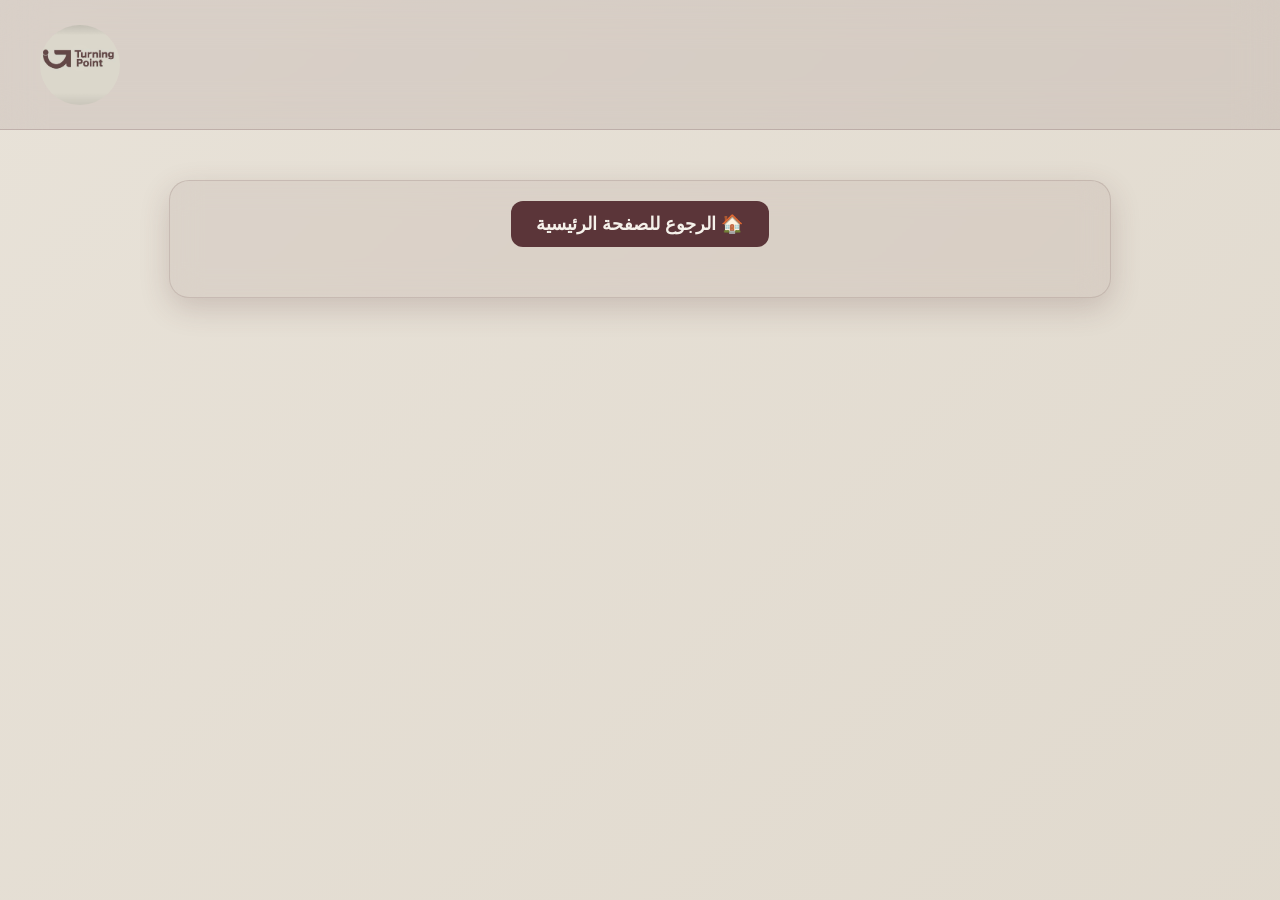
<file: category.html>
<!DOCTYPE html>
<html lang="ar" dir="rtl">
<head>
<meta charset="UTF-8">
<meta name="viewport" content="width=device-width, initial-scale=1.0">
<title>القسم</title>
<link rel="stylesheet" href="styles-category.css">
</head>

<body>

<header class="main-header">

    <div class="header-left">
        <div id="time"></div>
        <div id="date"></div>
    </div>

    <div class="header-center" id="category-title"></div>

    <div class="header-right">
        <img src="image/logo.png">
    </div>

</header>

<div class="container">

    <button id="back-btn">
        🏠 الرجوع للصفحة الرئيسية
    </button>

    <div id="category-content"></div>

</div>



<script src="category.js"></script>

</body>
</html>
</file>
<file: styles-category.css>
body {
    font-family: Arial, sans-serif;
    margin: 0;
    background: linear-gradient(135deg, #e8e2d8, #d9d1c4, #cfc5b6);
    background-size: 400% 400%;
    animation: gradientBG 12s ease infinite;
    text-align: center;
    min-height: 100vh;
    color: #5b3539;
}

@keyframes gradientBG {
    0% { background-position: 0% 50%; }
    50% { background-position: 100% 50%; }
    100% { background-position: 0% 50%; }
}

.main-header {
    width: 100%;
    height: 130px;
    background: rgba(91, 53, 57, 0.10);
    backdrop-filter: blur(20px);
    display: flex;
    justify-content: space-between;
    align-items: center;
    padding: 0 40px;
    border-bottom: 1px solid rgba(91,53,57,0.2);
    box-sizing: border-box;
}

.header-left, .header-center, .header-right {
    display: flex;
    flex-direction: column;
    justify-content: center;
    align-items: center;
}

.header-left {
    text-align: right;
    font-size: 16px;
}

.header-left #time {
    font-weight: bold;
    font-size: 30px;
    color: #5b3539;
}

.header-left #date {
    font-size: 20px;
    color: #6e4348;
}

.header-center {
    font-size: 24px;
    font-weight: bold;
    color: #5b3539;
}

.header-right img {
    width: 80px;
    height: 80px;
    border-radius: 50%;
    object-fit: cover;
}

/* الحاوية الرئيسية */
.container {
    max-width: 900px;
    margin: 50px auto;
    padding: 20px;
    background: rgba(91,53,57,0.08);
    backdrop-filter: blur(15px);
    border-radius: 20px;
    box-shadow: 0 10px 30px rgba(91,53,57,0.2);
    border: 1px solid rgba(91,53,57,0.15);
}

/* زر الرجوع */
#back-btn {
    margin-bottom: 30px;
    padding: 12px 25px;
    font-size: 18px;
    font-weight: bold;
    border: none;
    border-radius: 12px;
    background: #5b3539;
    color: #f5f1ea;
    cursor: pointer;
    transition: all 0.3s ease;
}

#back-btn:hover {
    background: #6e4348;
    transform: scale(1.05);
}

/* محتوى القسم */
#category-content {
    text-align: right;
    font-size: 18px;
    line-height: 2;
    color: #5b3539;
}

#category-content ul {
    list-style: none;
    padding: 0;
}

#category-content ul li {
    margin: 15px 0;
}

#category-content ul li a {
    color: #5b3539;
    font-weight: bold;
    text-decoration: none;
    padding: 10px 15px;
    background: rgba(91,53,57,0.1);
    border-radius: 12px;
    transition: all 0.3s ease;
    display: inline-block;
    border: 1px solid rgba(91,53,57,0.15);
}

#category-content ul li a:hover {
    background: rgba(91,53,57,0.18);
    transform: scale(1.05);
}

/* نص إضافة زبون جديد */
#category-content p {
    font-size: 20px;
    font-weight: bold;
    padding: 20px;
    background: rgba(91,53,57,0.08);
    border-radius: 15px;
    color: #5b3539;
}

/* كارت الوصول */
.receipt-card {
    background: rgba(91,53,57,0.08);
    padding: 20px;
    border-radius: 15px;
    margin-bottom: 20px;
    color: #5b3539;
    border: 1px solid rgba(91,53,57,0.12);
}

.receipt-card button {
    padding: 8px 15px;
    border: none;
    border-radius: 8px;
    background: #5b3539;
    color: #f5f1ea;
    cursor: pointer;
}

/* تصميم النموذج الجديد */
.customer-form-card {
    background: rgba(91,53,57,0.08);
    padding: 30px;
    border-radius: 20px;
    max-width: 500px;
    margin: 20px auto;
    box-shadow: 0 10px 30px rgba(91,53,57,0.2);
    border: 1px solid rgba(91,53,57,0.12);
}

.customer-form-card .form-group {
    display: flex;
    flex-direction: column;
    margin-bottom: 20px;
    text-align: right;
}

.customer-form-card label {
    margin-bottom: 5px;
    font-weight: bold;
    font-size: 18px;
    color: #5b3539;
}

.customer-form-card input {
    padding: 12px;
    font-size: 16px;
    border-radius: 10px;
    border: none;
    outline: none;
    background: rgba(91,53,57,0.1);
    color: #5b3539;
}

.customer-form-card input::placeholder {
    color: rgba(91,53,57,0.5);
}

.customer-form-card button {
    width: 100%;
    padding: 12px;
    font-size: 18px;
    font-weight: bold;
    border: none;
    border-radius: 12px;
    background: #5b3539;
    color: #f5f1ea;
    cursor: pointer;
    transition: all 0.3s ease;
}

.customer-form-card button:hover {
    background: #6e4348;
    transform: scale(1.03);
}

/* ===== حقل البحث ===== */
#searchInput {
    width: 95%;
    padding: 15px 20px;
    font-size: 18px;
    border-radius: 15px;
    border: 1px solid rgba(91,53,57,0.15);
    outline: none;
    background: rgba(91,53,57,0.08);
    backdrop-filter: blur(10px);
    color: #5b3539;
    transition: all 0.3s ease;
    box-shadow: 0 5px 20px rgba(91,53,57,0.15);
}

/* لون النص الوهمي */
#searchInput::placeholder {
    color: rgba(91,53,57,0.5);
    font-weight: bold;
}

/* عند الضغط */
#searchInput:focus {
    border: 1px solid #6e4348;
    background: rgba(91,53,57,0.12);
    transform: scale(1.02);
    box-shadow: 0 8px 25px rgba(91,53,57,0.2);
}


/* ===== الديون ===== */

.debts-container{
    display:flex;
    justify-content:center;
    gap:30px;
    flex-wrap:wrap;
    margin-top:30px;
}

.debt-box{
    width:350px;
    padding:30px;
    border-radius:20px;
    background:rgba(91,53,57,0.08);
    border:1px solid rgba(91,53,57,0.15);
    box-shadow:0 10px 25px rgba(91,53,57,0.15);
}

.debt-box h2{
    color:#5b3539;
    margin-bottom:25px;
}

.debt-buttons{
    display:flex;
    flex-direction:column;
    gap:15px;
}

.debt-btn{
    padding:15px;
    border:none;
    border-radius:15px;
    background:#5b3539;
    color:#f5f1ea;
    font-size:18px;
    font-weight:bold;
    cursor:pointer;
    transition:0.3s;
}

.debt-btn:hover{
    background:#6e4348;
    transform:scale(1.03);
}

/* ===== الرواتب ===== */

.salary-grid{
    display:grid;
    grid-template-columns:repeat(auto-fit,minmax(180px,1fr));
    gap:25px;
    margin-top:30px;
}

.salary-card{
    background:rgba(91,53,57,0.08);
    border:1px solid rgba(91,53,57,0.15);
    border-radius:20px;
    padding:30px 20px;
    text-decoration:none;
    color:#5b3539;
    display:flex;
    flex-direction:column;
    align-items:center;
    justify-content:center;
    transition:0.3s;
    backdrop-filter:blur(10px);
    box-shadow:0 8px 20px rgba(91,53,57,0.15);
}

.salary-card:hover{
    transform:translateY(-8px) scale(1.03);
    background:rgba(91,53,57,0.15);
    box-shadow:0 12px 25px rgba(91,53,57,0.25);
}

.salary-icon{
    font-size:55px;
    margin-bottom:15px;
}

.salary-card span{
    font-size:22px;
    font-weight:bold;
}
</file>
